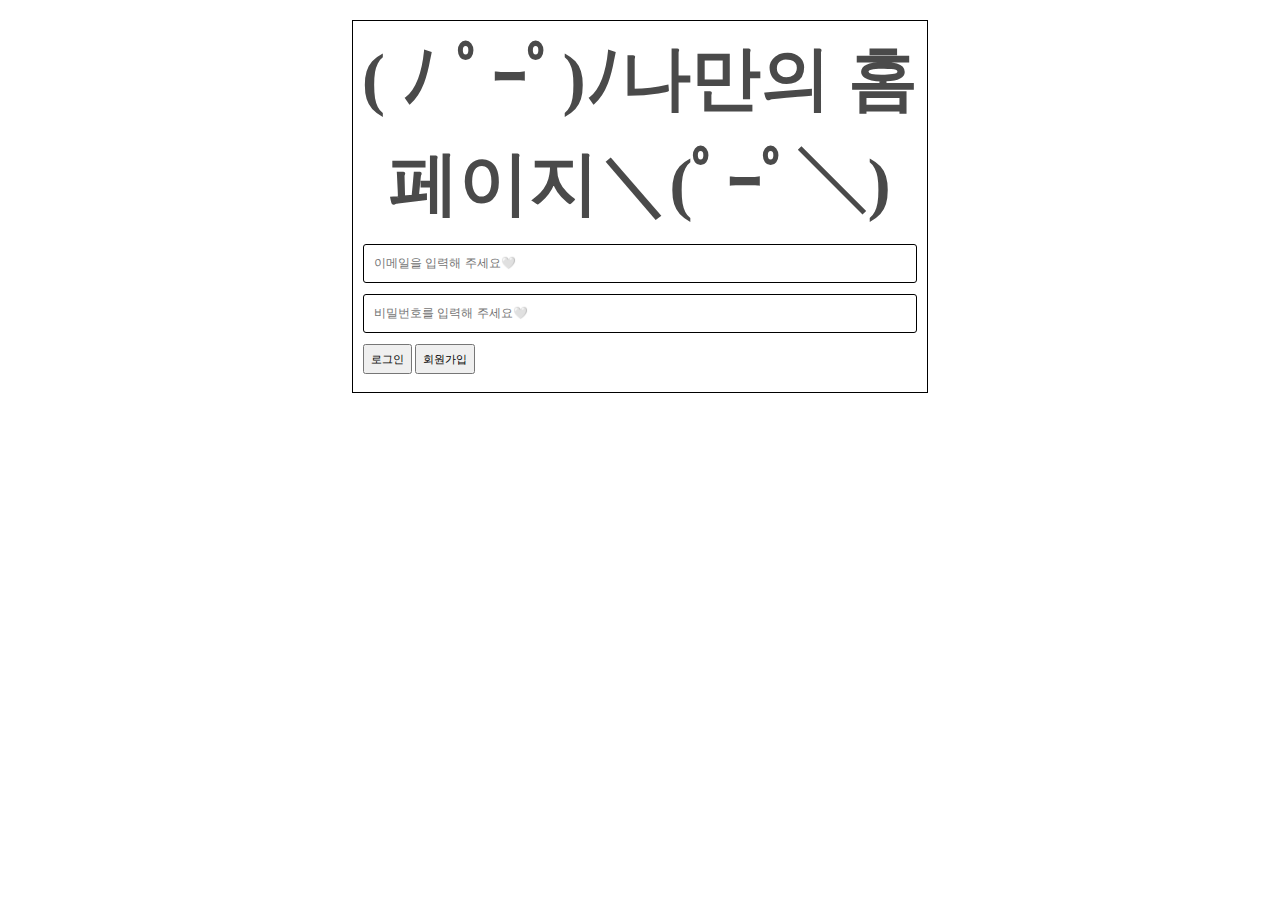
<file: web_15/index.html>
<!DOCTYPE html>
<html>
<head>
    <title>나만의 웹페이지</title>
    <meta charset="utf-8">
    <link rel="stylesheet" href="style.css">
    <script>
        function a() {
            alert('🎉환영합니다!!🎉')
            location.href='main.html'
        }
    </script>
</head>
<body>
<h1>( ﾉ ﾟｰﾟ)ﾉ나만의 홈페이지＼(ﾟｰﾟ＼)</h1>
<html lang="ko">
<head>
    <meta charset="UTF-8">
    <meta http-equiv="X-UA-Compatible" content="IE=edge">
    <meta name="viewport" content="width=device-width, initial-scale=1.0">
    <title>회원가입 페이지</title>
    <link href="signup.css" rel="stylesheet">
    <script src="signup.js"></script>
</head>
<body>
    <div class="wrapper">
        <div class="email">
            <input id="email" type="text" placeholder="이메일을 입력해 주세요🤍">
        </div>
        <div class="password">
            <input id="password" type="password" placeholder="비밀번호를 입력해 주세요🤍">
        </div>
            <div class="logIn">
                <button id="logInButton" onclick="logInCheck()">로그인</button>
                <button id="signUpButton" onclick="signUpCheck()">회원가입</button>
        </div>
    </div>

</body>

</html>
</div>
</body>
</html>
</file>
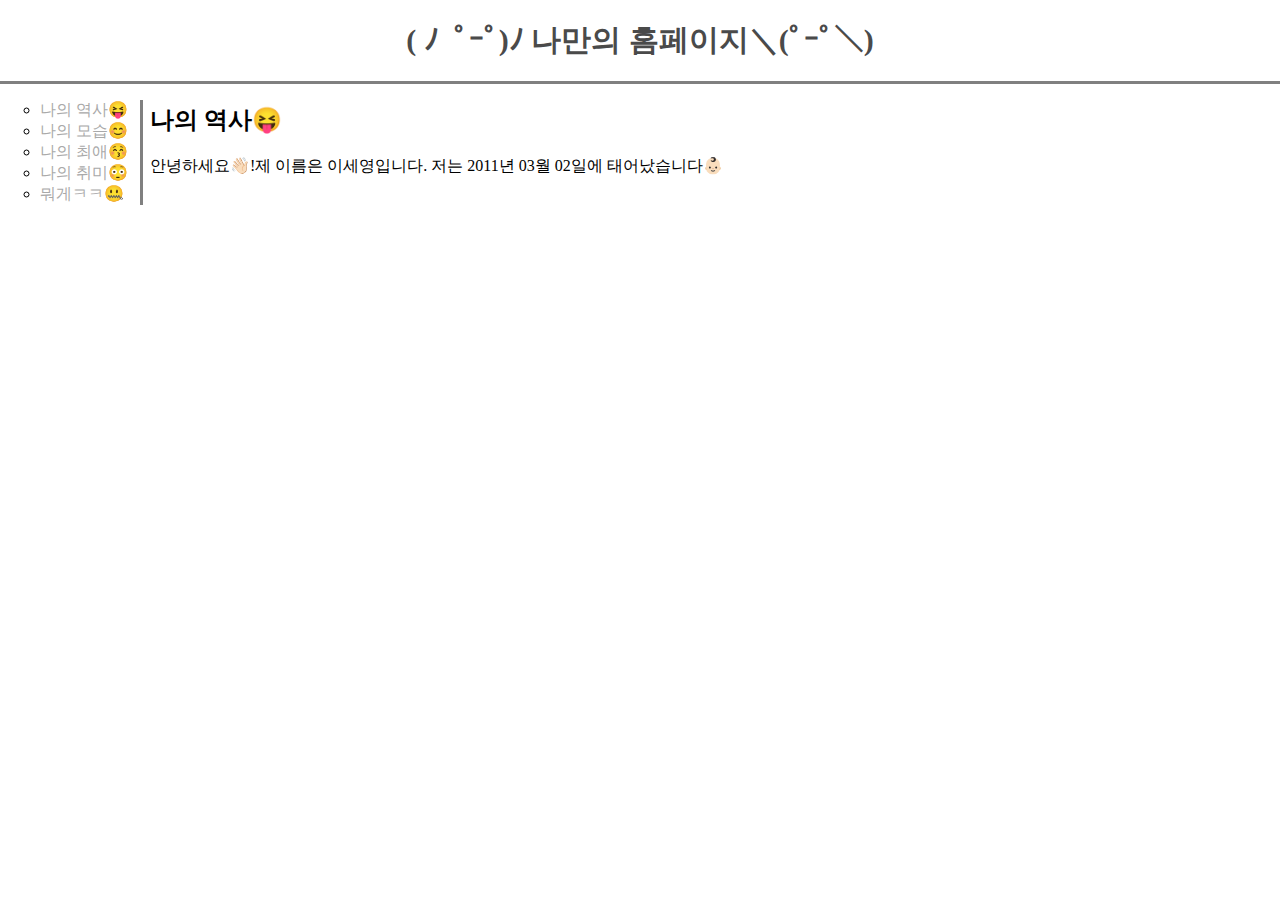
<file: 1.html>
<!DOCTYPE html>
<html>
<head>
    <title>나만의 웹페이지</title>
    <meta charset="utf-8">
    <style>
        h1 {
            color: rgb(74, 74, 74);
            text-align:center;
            font-size: 30px;
            border-bottom: 3px grey solid;
            padding-bottom: 20.1px;
            margin-top: 20.1px;
            margin-bottom: 0px;
        }
        a {  
            text-decoration: none;
            color: darkgray;
        }
        ul {
            border-right: 3px grey solid;
            width: 100px;
        }
        #grid{
            display: grid;
            grid-template-columns: 150px 1fr;
        }
        body {
            margin: 0;
        }
        li {
            list-style-type: circle;
        }
        </style>
</head>
<body>
<h1>( ﾉ ﾟｰﾟ)ﾉ 나만의 홈페이지＼(ﾟｰﾟ＼)</h1>
<div id="grid">
    <ul>
        <li><a href="1.html">나의 역사😝</a></li>
        <li><a href="2.html">나의 모습😊</a></li>       
        <li><a href="3.html">나의 최애😚</a></li>
        <li><a href="4.html">나의 취미😳</a></li>
        <li><a href="5.html">뭐게ㅋㅋ🤐</a></li>
    </ul>
    <div>
        <h2>나의 역사😝</h2>
        <p>안녕하세요👋🏻!제 이름은 이세영입니다. 저는 2011년 03월 02일에 태어났습니다👶🏻</p>
    </div>
</div>
</body>
</html>
</file>
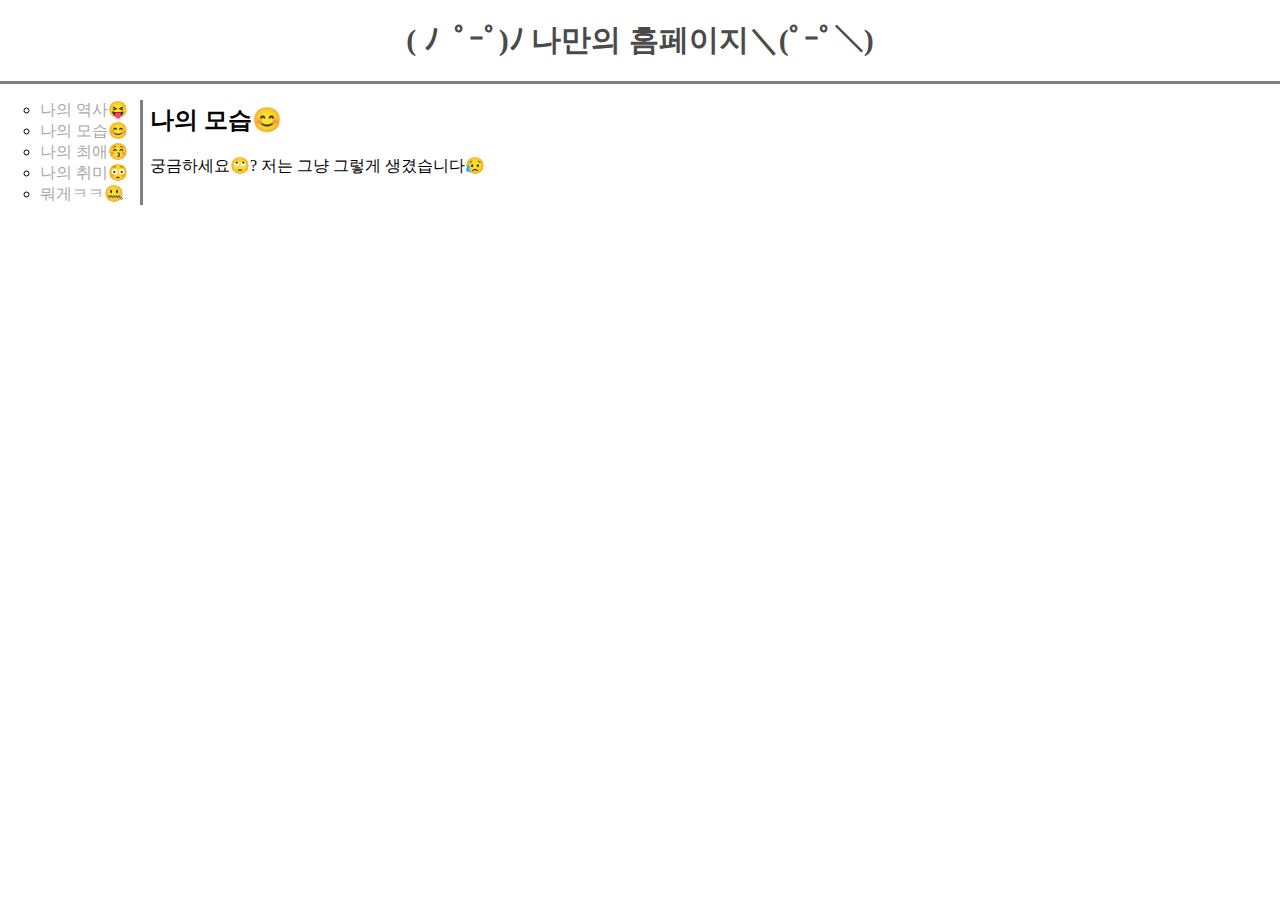
<file: 2.html>
<!DOCTYPE html>
<html>
<head>
    <title>나만의 웹페이지</title>
    <meta charset="utf-8">
    <style>
        h1 {
            color: rgb(74, 74, 74);
            text-align:center;
            font-size: 30px;
            border-bottom: 3px grey solid;
            padding-bottom: 20.1px;
            margin-top: 20.1px;
            margin-bottom: 0px;
        }
        a {  
            text-decoration: none;
            color: darkgray;
        }
        ul {
            border-right: 3px grey solid;
            width: 100px;
        }
        #grid{
            display: grid;
            grid-template-columns: 150px 1fr;
        }
        body {
            margin: 0;
        }
        li {
            list-style-type: circle;
        }
        </style>
</head>
<body>
<h1>( ﾉ ﾟｰﾟ)ﾉ 나만의 홈페이지＼(ﾟｰﾟ＼)</h1>
<div id="grid">
    <ul>
        <li><a href="1.html">나의 역사😝</a></li>
        <li><a href="2.html">나의 모습😊</a></li>       
        <li><a href="3.html">나의 최애😚</a></li>
        <li><a href="4.html">나의 취미😳</a></li>
        <li><a href="5.html">뭐게ㅋㅋ🤐</a></li>
    </ul>
    <div>
        <h2>나의 모습😊</h2>
        <p>궁금하세요🙄? 저는 그냥 그렇게 생겼습니다😥</p>
    </div>
</div>
</body>
</html>
</file>
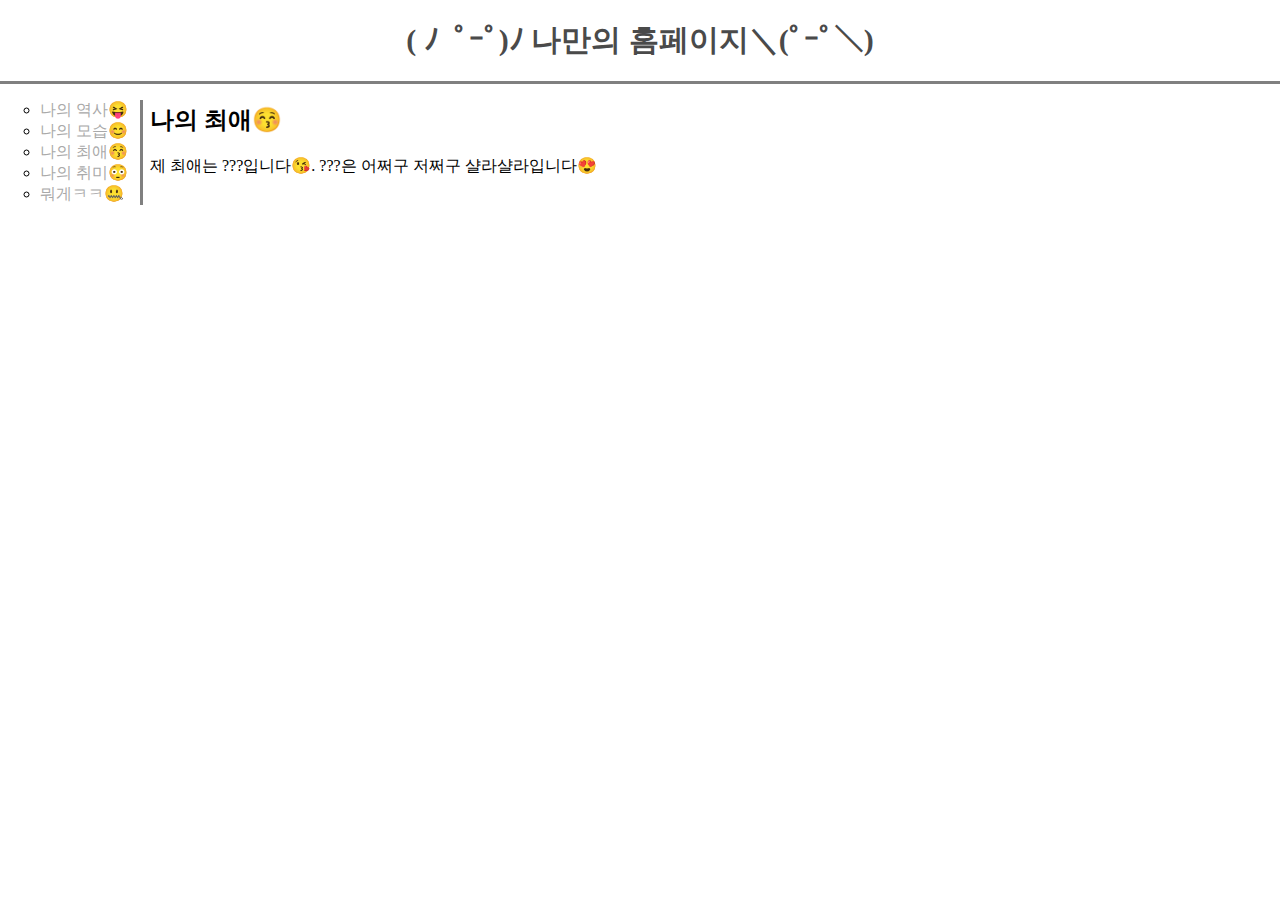
<file: 3.html>
<!DOCTYPE html>
<html>
<head>
    <title>나만의 웹페이지</title>
    <meta charset="utf-8">
    <style>
        h1 {
            color: rgb(74, 74, 74);
            text-align:center;
            font-size: 30px;
            border-bottom: 3px grey solid;
            padding-bottom: 20.1px;
            margin-top: 20.1px;
            margin-bottom: 0px;
        }
        a {  
            text-decoration: none;
            color: darkgray;
        }
        ul {
            border-right: 3px grey solid;
            width: 100px;
        }
        #grid{
            display: grid;
            grid-template-columns: 150px 1fr;
        }
        body {
            margin: 0;
        }
        li {
            list-style-type: circle;
        }
        </style>
</head>
<body>
<h1>( ﾉ ﾟｰﾟ)ﾉ 나만의 홈페이지＼(ﾟｰﾟ＼)</h1>
<div id="grid">
    <ul>
        <li><a href="1.html">나의 역사😝</a></li>
        <li><a href="2.html">나의 모습😊</a></li>       
        <li><a href="3.html">나의 최애😚</a></li>
        <li><a href="4.html">나의 취미😳</a></li>
        <li><a href="5.html">뭐게ㅋㅋ🤐</a></li>
    </ul>
    <div>
        <h2>나의 최애😚</h2>
        <p>제 최애는 ???입니다😘. ???은 어쩌구 저쩌구 샬라샬라입니다😍</p>
    </div>
</div>
</body>
</html>
</file>
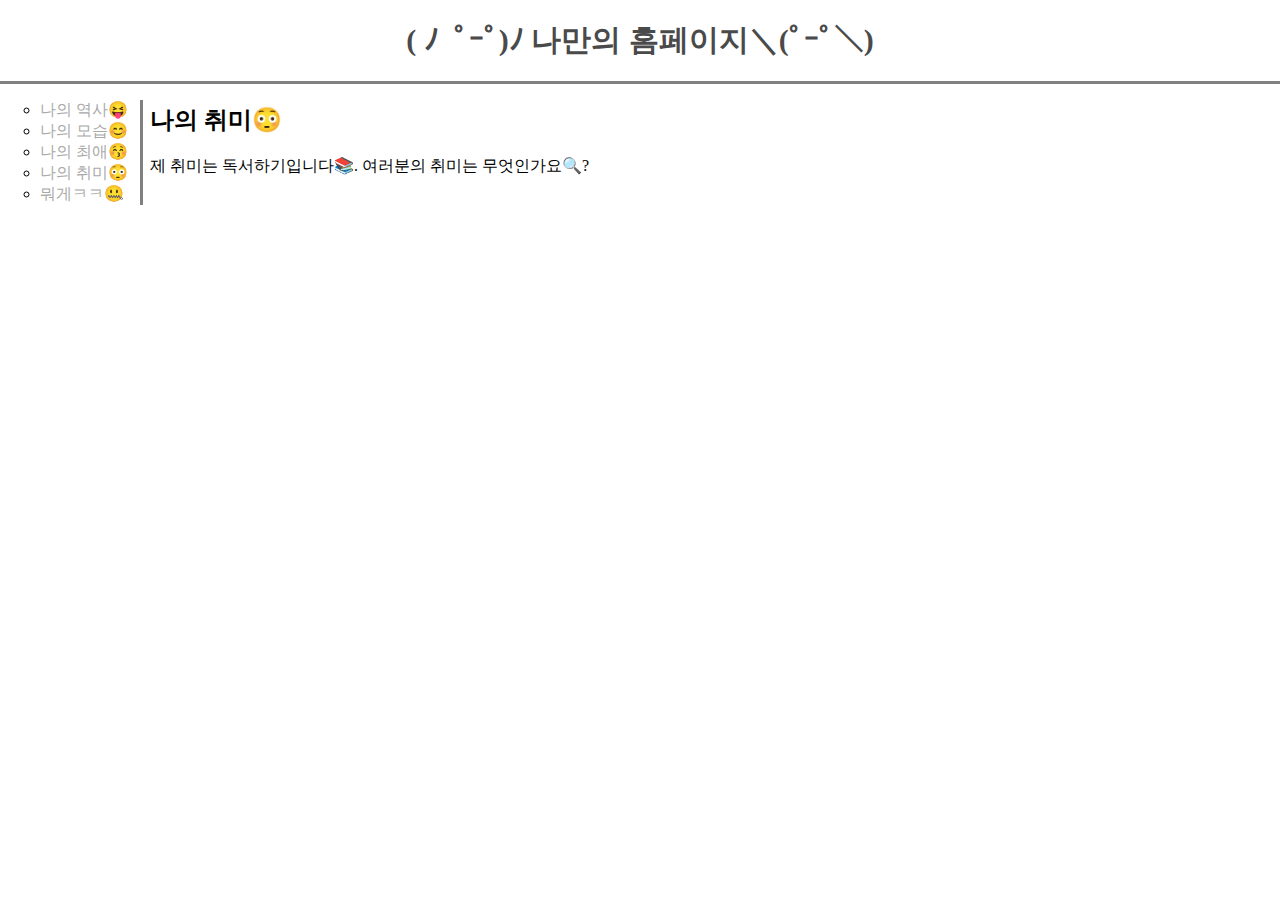
<file: 4.html>
<!DOCTYPE html>
<html>
<head>
    <title>나만의 웹페이지</title>
    <meta charset="utf-8">
    <style>
        h1 {
            color: rgb(74, 74, 74);
            text-align:center;
            font-size: 30px;
            border-bottom: 3px grey solid;
            padding-bottom: 20.1px;
            margin-top: 20.1px;
            margin-bottom: 0px;
        }
        a {  
            text-decoration: none;
            color: darkgray;
        }
        ul {
            border-right: 3px grey solid;
            width: 100px;
        }
        #grid{
            display: grid;
            grid-template-columns: 150px 1fr;
        }
        body {
            margin: 0;
        }
        li {
            list-style-type: circle;
        }
        </style>
</head>
<body>
<h1>( ﾉ ﾟｰﾟ)ﾉ 나만의 홈페이지＼(ﾟｰﾟ＼)</h1>
<div id="grid">
    <ul>
        <li><a href="1.html">나의 역사😝</a></li>
        <li><a href="2.html">나의 모습😊</a></li>       
        <li><a href="3.html">나의 최애😚</a></li>
        <li><a href="4.html">나의 취미😳</a></li>
        <li><a href="5.html">뭐게ㅋㅋ🤐</a></li>
    </ul>
    <div>
        <h2>나의 취미😳</h2>
        <p>제 취미는 독서하기입니다📚. 여러분의 취미는 무엇인가요🔍?</p>
    </div>
</div>
</body>
</html>
</file>
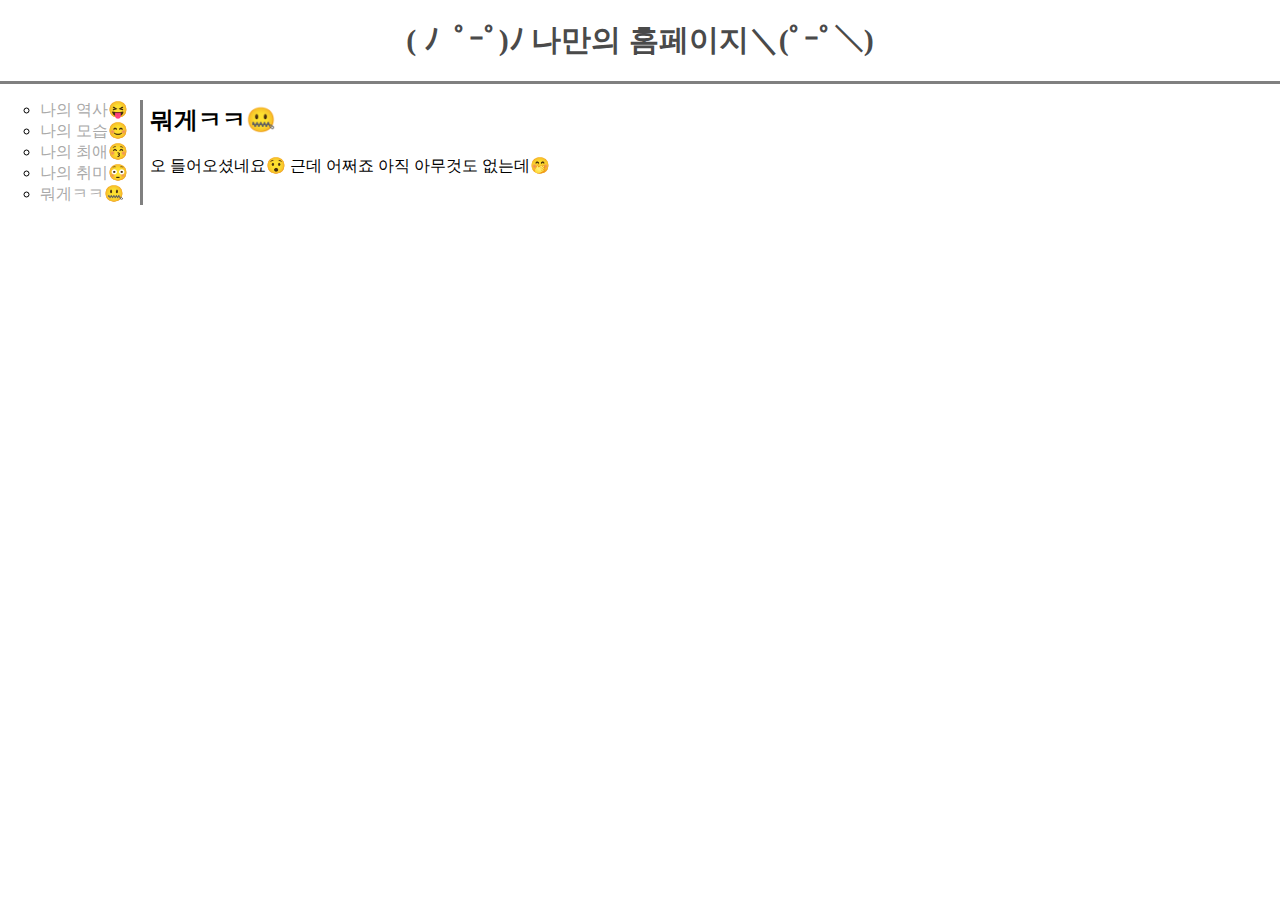
<file: 5.html>
<!DOCTYPE html>
<html>
<head>
    <title>나만의 웹페이지</title>
    <meta charset="utf-8">
    <style>
        h1 {
            color: rgb(74, 74, 74);
            text-align:center;
            font-size: 30px;
            border-bottom: 3px grey solid;
            padding-bottom: 20.1px;
            margin-top: 20.1px;
            margin-bottom: 0px;
        }
        a {  
            text-decoration: none;
            color: darkgray;
        }
        ul {
            border-right: 3px grey solid;
            width: 100px;
        }
        #grid{
            display: grid;
            grid-template-columns: 150px 1fr;
        }
        body {
            margin: 0;
        }
        li {
            list-style-type: circle;
        }
        </style>
</head>
<body>
<h1>( ﾉ ﾟｰﾟ)ﾉ 나만의 홈페이지＼(ﾟｰﾟ＼)</h1>
<div id="grid">
    <ul>
        <li><a href="1.html">나의 역사😝</a></li>
        <li><a href="2.html">나의 모습😊</a></li>       
        <li><a href="3.html">나의 최애😚</a></li>
        <li><a href="4.html">나의 취미😳</a></li>
        <li><a href="5.html">뭐게ㅋㅋ🤐</a></li>
    </ul>
    <div>
        <h2>뭐게ㅋㅋ🤐</h2>
        <p>오 들어오셨네요😯 근데 어쩌죠 아직 아무것도 없는데🤭</p>
    </div>
</div>
</body>
</html>
</file>
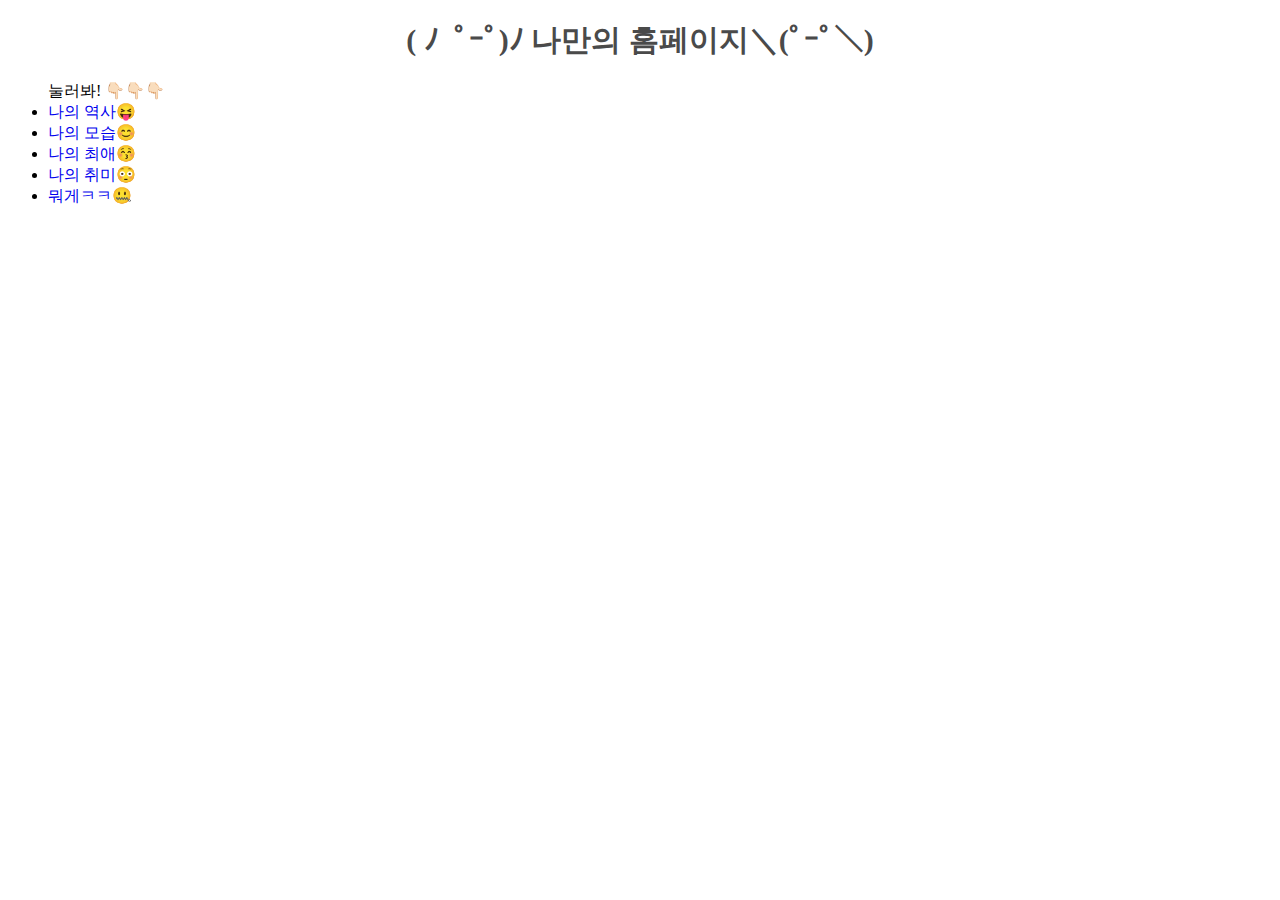
<file: main.html>
<!DOCTYPE html>
<html>
<head>
    <title>나만의 웹페이지</title>
    <meta charset="utf-8">
    <style>
        h1 {
            color: rgb(74, 74, 74);
            text-align:center;
            font-size: 30px;
        }
        a {  
            text-decoration: none;
        }
        </style>
</head>
<body>
<h1>( ﾉ ﾟｰﾟ)ﾉ 나만의 홈페이지＼(ﾟｰﾟ＼)</h1>
<ul>
눌러봐!
👇🏻👇🏻👇🏻
    <li><a href="1.html">나의 역사😝</a></li>
    <li><a href="2.html">나의 모습😊</a></li>
    <li><a href="3.html">나의 최애😚</a></li>
    <li><a href="4.html">나의 취미😳</a></li>
    <li><a href="5.html">뭐게ㅋㅋ🤐</a></li>
</ul>
</body>
</html>
</file>
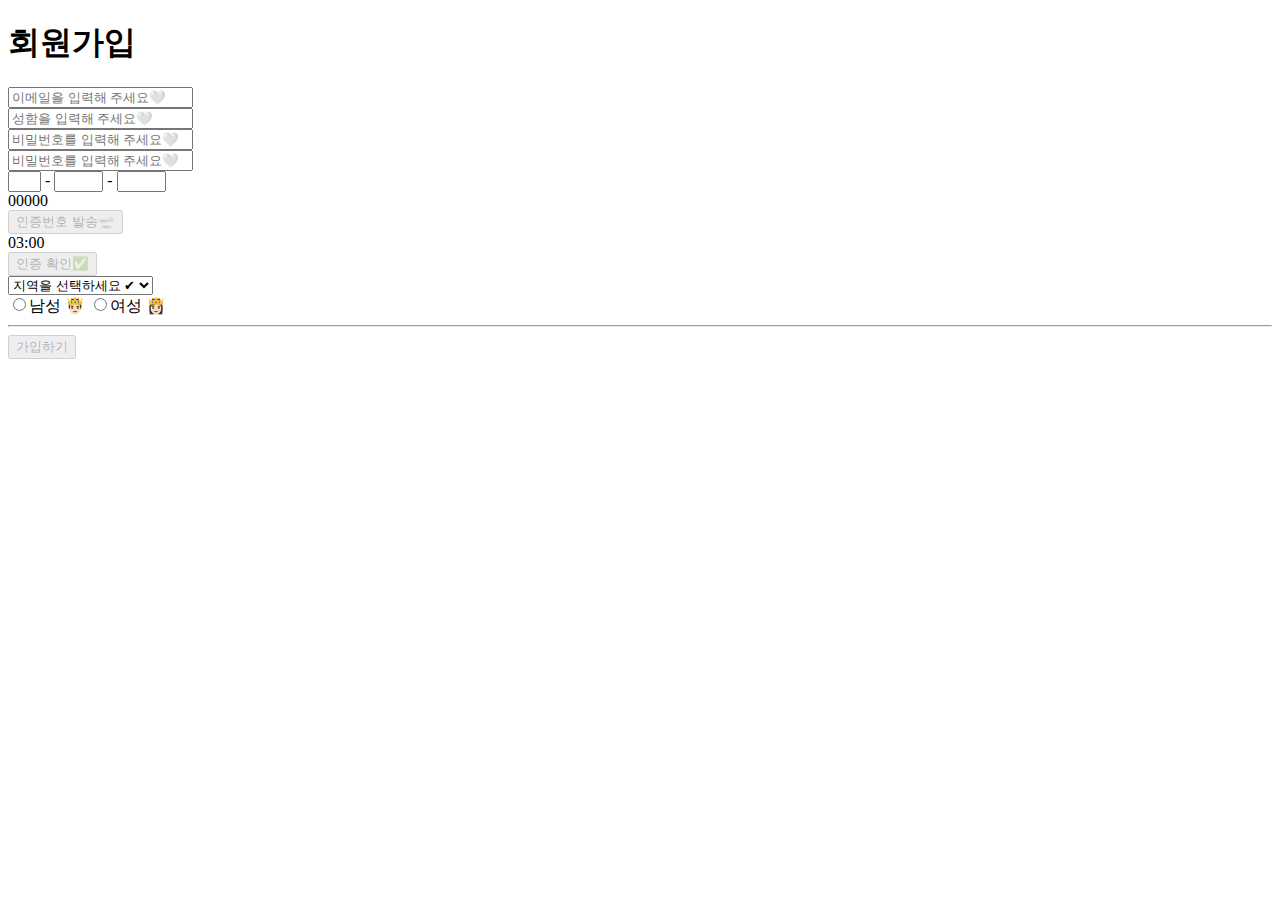
<file: signup.html>
<!DOCTYPE html>
<html lang="ko">
<head>
    <meta charset="UTF-8">
    <meta http-equiv="X-UA-Compatible" content="IE=edge">
    <meta name="viewport" content="width=device-width, initial-scale=1">
    <title>회원가입 페이지</title>
</head>
<body>
    <div class="wrapper">
        <div class="title"><h1>회원가입</h1></div>
        <div class="email">
            <input id="email" type="text" placeholder="이메일을 입력해 주세요🤍">
            <div id="emailError" class="error"></div>
         </div>
         <div class="name">
            <input id="name" type="text" placeholder="성함을 입력해 주세요🤍">
            <div id="nameError" class="error"></div>
         </div>
         <div class="password">
            <input id="password" type="password" placeholder="비밀번호를 입력해 주세요🤍">
            <div id="passwordError" class="error"></div>
         </div>
         <div class="passwordCheck">
            <input id="passwordCheck" type="password" placeholder="비밀번호를 입력해 주세요🤍">
            <div id="passwordCheckError" class="error"></div>
         </div>
         <div class="phone">
            <input id="phone1" type="text" size="1" maxlength="3" oninput="changePhone1()"> -
            <input id="phone2" type="text" size="3" maxlength="4" oninput="changePhone2()"> -
            <input id="phone3" type="text" size="3" maxlength="4" oninput="changePhone3()">
         </div>
         <div class="auth">
            <div id="authNumber">00000</div>
            <button disabled id="sendMessage" onclick="getToken()">인증번호 발송🛫</button>
         </div>
         <div class="timer">
            <div id="timerLimit">03:00</div>
            <button disabled id="completion" onclick="checkCompletion()">인증 확인✅</button>
         </div>
         <div class="area">
            <select id="area">
                <option disabled selected>지역을 선택하세요 ✔</option>
                <option>서울🤍</option>
                <option>부산🤍</option>
                <option>인천🤍</option>
                <option>광주🤍</option>
                <option>대구🤍</option>
                <option>대전🤍</option>
                <option>울산🤍</option>
                <option>세종🤍</option>
                <option>화성🤍</option>
            </select>
            <div id="areaError" class="error"></div>
        </div>
        <div class="gender">
            <input id="genderMan" type="radio" name="gender">남성 🤴🏻
            <input id="genderWoman" type="radio" name="gender">여성 👸🏻
            <div id="genderError" class="error"></div>
        </div>
        <div class="line">
            <hr>
        </div>
        <div class="signUp">
            <button id="signUpButton" disabled onclick="signUpCheck()">가입하기</button>
        </div>
        </div>
         </div>
    </div>
</body>
</html>
</file>
<file: web_15/style.css>
h1 {
    color: rgb(74, 74, 74);
    text-align:center;
    font-size: 70px;
    }

a {
    text-decoration: none;
    color: white;
}

ul, li {
    list-style: none;
}

#welcome {
    text-decoration: none;
    color:gray;
    font-size: 50px;
    border: 5px solid gray;
    border-radius: 20px;
}

#welcome:hover{
    color:white;
    background-color:gray;
    transition: 1s;
}

.menu_sub {
    display: none;
}

.menu_main > li {
    display: inline-block;
    width: 150px;
    background-color:gray;
    font-size:20px;
    text-align: center;
    vertical-align: top;
}

.menu_main {
    font-size: 0;
}

.menu_top {
    width: fit-content;
    margin: 0 auto;
}

.menu_main > li > a  {
    display: block;
    padding: 5px 0;
}

.menu_main > li:hover > .menu_sub {
    display: block;
}
</file>
<file: web_15/signup.css>
* {   
    margin: 0px;
    box-sizing: border-box;
    font-size: 11px;
}
/* 전체선택자 */

html {
    width: 100%;
    display: flex;
    justify-content: center;
    padding-top: 20px;
    padding-bottom: 20px;
}

body {
    width: 45%;
    border: 1px solid black;
}

input{
    border: 1px solid black;
    border-radius: 3px;
    line-height: 35px;
    font-size: 12px;
    padding-left: 10px;
    padding-right: 10px;
}


.wrapper {
    padding: 10px;
}

div {
    padding-top: 3px;
    padding-bottom: 8px;
}

.title {
    text-align: center;
    font-weight: 700;
}

.email input {
    width: 100%;
}

.name input {
    width: 100%;
}

.password input {
    width: 100%;
}

.passwordCheck input {
    width: 100%;
}

.phone {
    display: flex;
    justify-content: space-between; /* 항목들을 고르게 정렬합니다.
                                       첫 항목은 시작 부분에 밀착되어 정렬됩니다.
                                       마지막 항목은 끝 부분에 밀착되어 정렬됩니다. */
    line-height: 35px;
}

#phone1 {
    width: 18%;
}

#phone2 {
    width: 30%;
}

#phone3 {
    width: 30%;
}

.auth {
    display: flex;
    justify-content: space-between;
}

.timer {
    display: flex;
    justify-content: space-between;
}

.auth div {
    width: 30%;
    text-align: center;
    font-weight: 700;
    font-size: 15px;
}

.auth button {
    width: 70%;
}

.timer div {
    width: 30%;
    text-align: center;
    font-weight: 700;
    font-size: 15px;
}

.timer button {
    width: 70%;
}

.area select {
    width: 100%;
    height: 40px;
}

.gender {
    text-align: center;
}

.signUp button {
    width: 100%;
    cursor:pointer;
}

button{
    cursor: pointer;
    height: 30px;
}

.error{
    font-size: 1px;
    height: 20px;
    color:red;
    font-weight: 700;
}
</file>
